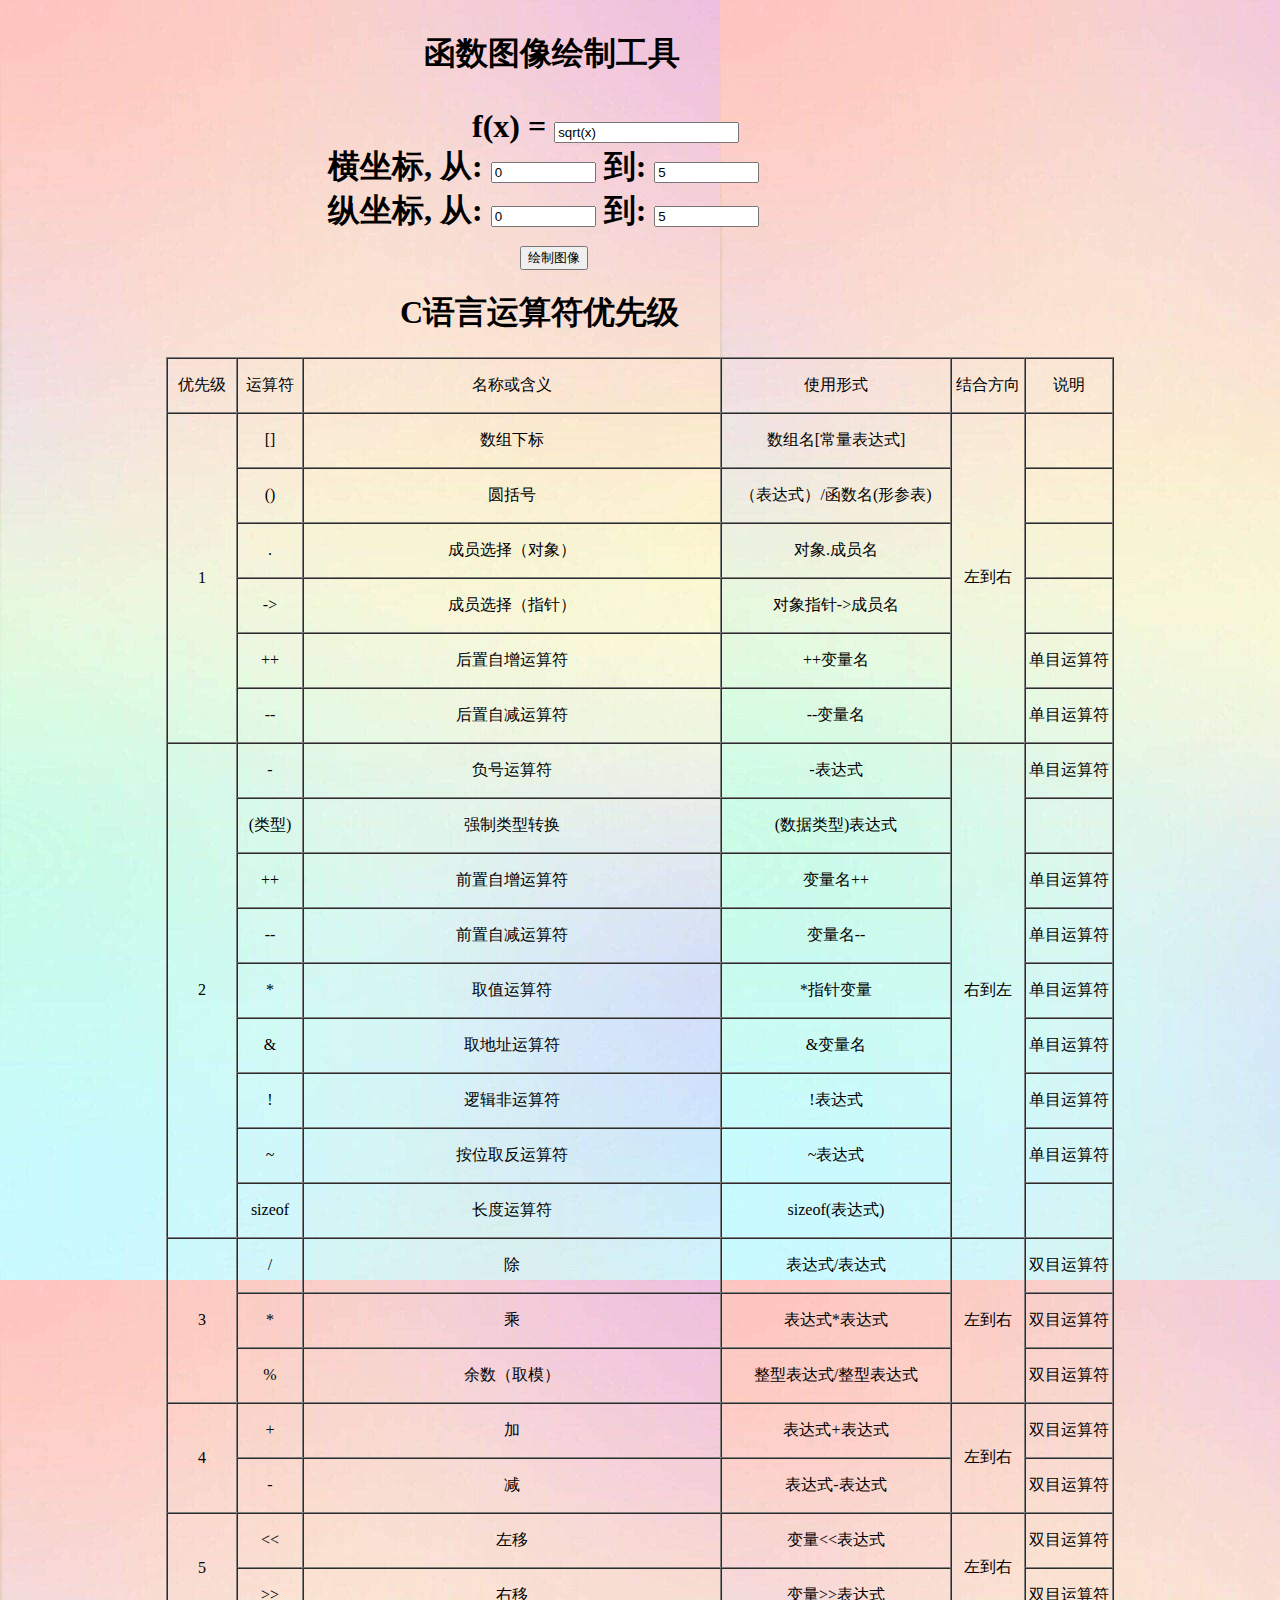
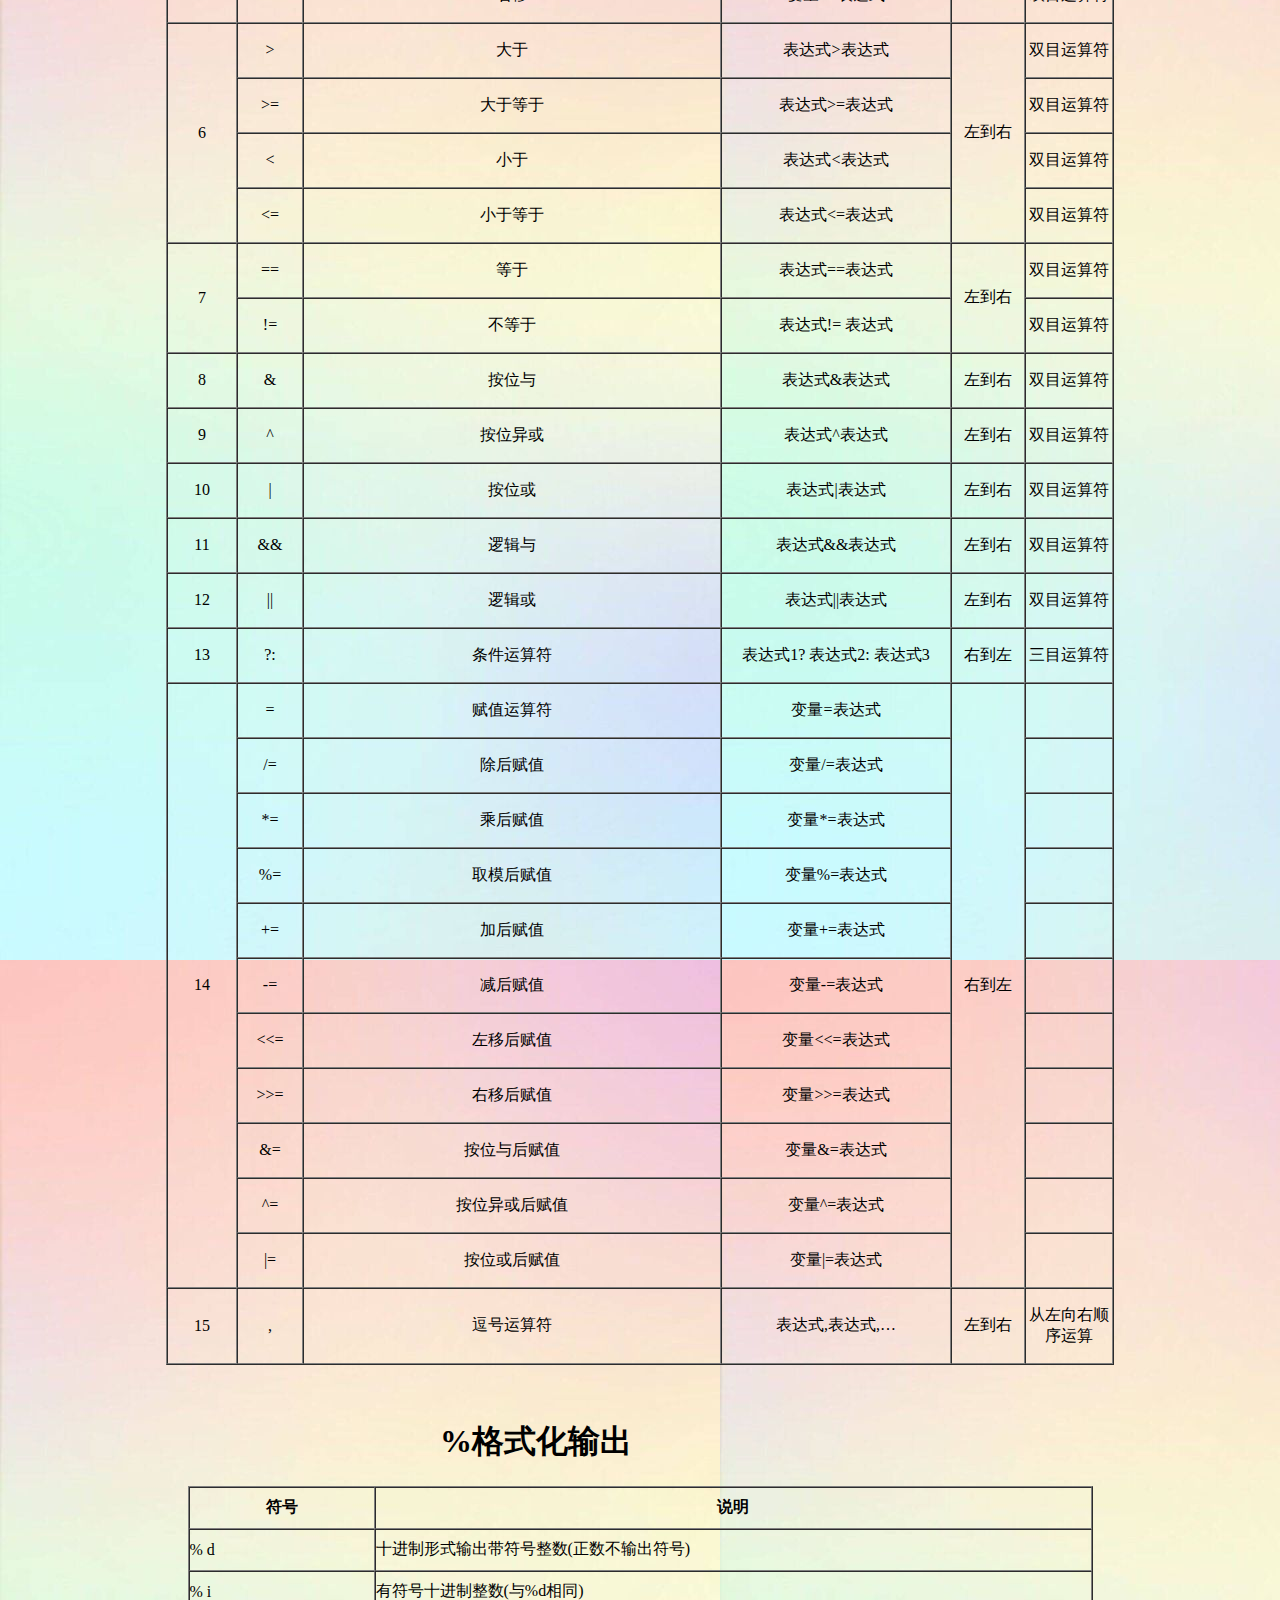
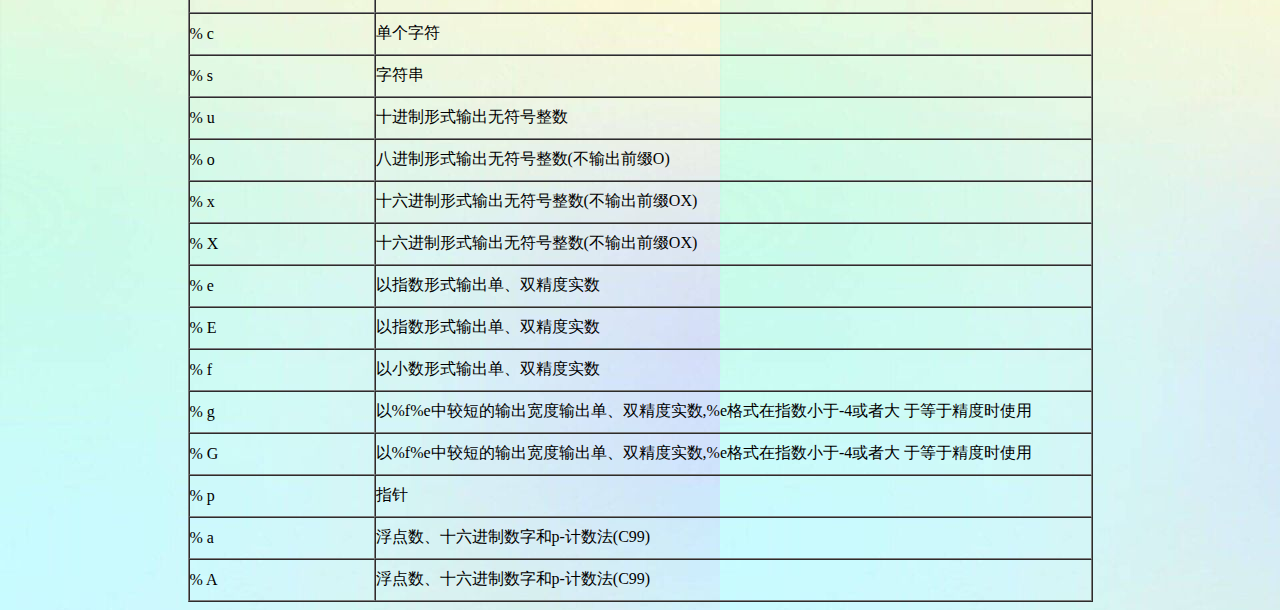
<file: index.html>
<!DOCTYPE html PUBLIC "-//W3C//DTD XHTML 1.0 Transitional//EN" "http://www.w3.org/TR/xhtml1/DTD/xhtml1-transitional.dtd">
<html xmlns="http://www.w3.org/1999/xhtml">
<head>
<meta http-equiv="Content-Type" content="text/html; charset=utf-8" />
<title>杂件</title>
<link rel="icon" href="img/badsmile.png">
<style type="text/css">
body {
	background-image: url(img/v2-affd6b88da47f8647b430c2040dd3123_hd.jpg);
}
</style>
</head>

<body>
<audio autoplay loop>
  <source src="img/勇闯天下.mp3" >
您的浏览器不支持 audio 元素。
</audio>
<h1><p><b>&nbsp;&nbsp;&nbsp;&nbsp;&nbsp;&nbsp;&nbsp;&nbsp;&nbsp;&nbsp;&nbsp;&nbsp;&nbsp;&nbsp;&nbsp;&nbsp;&nbsp;&nbsp;&nbsp;&nbsp;&nbsp;&nbsp;&nbsp;&nbsp;&nbsp;&nbsp;&nbsp;&nbsp;&nbsp;&nbsp;&nbsp;&nbsp;&nbsp;&nbsp;&nbsp;&nbsp;&nbsp;&nbsp;&nbsp;&nbsp;&nbsp;&nbsp;&nbsp;&nbsp;&nbsp;&nbsp;&nbsp;&nbsp;&nbsp;&nbsp;&nbsp;&nbsp;函数图像绘制工具</b><br>
<form name="form1" action="http://zh.numberempire.com/graphingcalculator.php" method="get">
&nbsp;&nbsp;&nbsp;&nbsp;&nbsp;&nbsp;&nbsp;&nbsp;&nbsp;&nbsp;&nbsp;&nbsp;&nbsp;&nbsp;&nbsp;&nbsp;&nbsp;&nbsp;&nbsp;&nbsp;&nbsp;&nbsp;&nbsp;&nbsp;&nbsp;&nbsp;&nbsp;&nbsp;&nbsp;&nbsp;&nbsp;&nbsp;&nbsp;&nbsp;&nbsp;&nbsp;&nbsp;&nbsp;&nbsp;&nbsp;&nbsp;&nbsp;&nbsp;&nbsp;&nbsp;&nbsp;&nbsp;&nbsp;&nbsp;&nbsp;&nbsp;&nbsp;&nbsp;&nbsp;&nbsp;&nbsp;&nbsp; f(x) = 
<input id="functions" name="functions" value="sqrt(x)" class="full_width" type="text"><br>
&nbsp;&nbsp;&nbsp;&nbsp;&nbsp;&nbsp;&nbsp;&nbsp;&nbsp;&nbsp;&nbsp;&nbsp;&nbsp;&nbsp;&nbsp;&nbsp;&nbsp;&nbsp;&nbsp;&nbsp;&nbsp;&nbsp;&nbsp;&nbsp;&nbsp;&nbsp;&nbsp;&nbsp;&nbsp;&nbsp;&nbsp;&nbsp;&nbsp;&nbsp;&nbsp;&nbsp;&nbsp;&nbsp;&nbsp;&nbsp;横坐标, 从:
<input id="xmin" name="xmin" value="0" size="10" type="text">
到: <input id="xmax" name="xmax" value="5" size="10" type="text"><br>

&nbsp;&nbsp;&nbsp;&nbsp;&nbsp;&nbsp;&nbsp;&nbsp;&nbsp;&nbsp;&nbsp;&nbsp;&nbsp;&nbsp;&nbsp;&nbsp;&nbsp;&nbsp;&nbsp;&nbsp;&nbsp;&nbsp;&nbsp;&nbsp;&nbsp;&nbsp;&nbsp;&nbsp;&nbsp;&nbsp;&nbsp;&nbsp;&nbsp;&nbsp;&nbsp;&nbsp;&nbsp;&nbsp;&nbsp;&nbsp;纵坐标, 从:
<input id="ymin" name="ymin" value="0" size="10" type="text">
到: <input id="ymax" name="ymax" value="5" size="10" type="text"><br>
&nbsp;&nbsp;&nbsp;&nbsp;&nbsp;&nbsp;&nbsp;&nbsp;&nbsp;&nbsp;&nbsp;&nbsp;&nbsp;&nbsp;&nbsp;&nbsp;&nbsp;&nbsp;&nbsp;&nbsp;&nbsp;&nbsp;&nbsp;&nbsp;&nbsp;&nbsp;&nbsp;&nbsp;&nbsp;&nbsp;&nbsp;&nbsp;&nbsp;&nbsp;&nbsp;&nbsp;&nbsp;&nbsp;&nbsp;&nbsp;&nbsp;&nbsp;&nbsp;&nbsp;&nbsp;&nbsp;&nbsp;&nbsp;&nbsp;&nbsp;&nbsp;&nbsp;&nbsp;&nbsp;&nbsp;&nbsp;&nbsp;&nbsp;&nbsp;&nbsp;&nbsp;&nbsp;&nbsp;
<input value="绘制图像" type="submit">
<input name="return" value="1" type="hidden">
</form></h1>
<h1>&nbsp;&nbsp;&nbsp;&nbsp;&nbsp;&nbsp;&nbsp;&nbsp;&nbsp;&nbsp;&nbsp;&nbsp;&nbsp;&nbsp;&nbsp;&nbsp;&nbsp;&nbsp;&nbsp;&nbsp;&nbsp;&nbsp;&nbsp;&nbsp;&nbsp;&nbsp;&nbsp;&nbsp;&nbsp;&nbsp;&nbsp;&nbsp;&nbsp;&nbsp;&nbsp;&nbsp;&nbsp;&nbsp;&nbsp;&nbsp;&nbsp;&nbsp;&nbsp;&nbsp;&nbsp;&nbsp;&nbsp;&nbsp;&nbsp;C语言运算符优先级</h1>
<table border="1" cellspacing="0" cellpadding="0"align="center">
  <tbody>
<tr>
<td width="68">
<p align="center">优先级</p>
</td>
<td width="64">
<p align="center">运算符</p>
</td>
<td width="416">
<p align="center">名称或含义</p>
</td>
<td width="228">
<p align="center">使用形式</p>
</td>
<td width="72">
<p align="center">结合方向</p>
</td>
<td width="86">
<p align="center">说明</p>
</td>
</tr>
<tr>
<td rowspan="6" width="68">
<p align="center">1</p>
</td>
<td width="64">
<p align="center">[]</p>
</td>
<td width="416">
<p align="center">数组下标</p>
</td>
<td width="228">
<p align="center">数组名[常量表达式]</p>
</td>
<td rowspan="6" width="72">
<p align="center">左到右</p>
</td>
<td width="86"></td>
</tr>
<tr>
<td width="64">
<p align="center">()</p>
</td>
<td width="416">
<p align="center">圆括号</p>
</td>
<td width="228">
<p align="center">（表达式）/函数名(形参表)</p>
</td>
<td width="86"></td>
</tr>
<tr>
<td width="64">
<p align="center">.</p>
</td>
<td width="416">
<p align="center">成员选择（对象）</p>
</td>
<td width="228">
<p align="center">对象.成员名</p>
</td>
<td width="86"></td>
</tr>
<tr>
<td width="64">
<p align="center">-&gt;</p>
</td>
<td width="416">
<p align="center">成员选择（指针）</p>
</td>
<td width="228">
<p align="center">对象指针-&gt;成员名</p>
</td>
<td width="86"></td>
</tr>
<tr>
<td width="64">
<p align="center">++</p>
</td>
<td width="416">
<p align="center">后置自增运算符</p>
</td>
<td width="228">
<p align="center">++变量名</p>
</td>
<td width="86">
<p align="center">单目运算符</p>
</td>
</tr>
<tr>
<td width="64">
<p align="center">--</p>
</td>
<td width="416">
<p align="center">后置自减运算符</p>
</td>
<td width="228">
<p align="center">--变量名</p>
</td>
<td width="86">
<p align="center">单目运算符</p>
</td>
</tr>
<tr>
<td rowspan="9" width="68">
<p align="center">2</p>
</td>
<td width="64">
<p align="center">-</p>
</td>
<td width="416">
<p align="center">负号运算符</p>
</td>
<td width="228">
<p align="center">-表达式</p>
</td>
<td rowspan="9" width="72">
<p align="center">右到左</p>
</td>
<td width="86">
<p align="center">单目运算符</p>
</td>
</tr>
<tr>
<td width="64">
<p align="center">(类型)</p>
</td>
<td width="416">
<p align="center">强制类型转换</p>
</td>
<td width="228">
<p align="center">(数据类型)表达式</p>
</td>
<td width="86"></td>
</tr>
<tr>
<td width="64">
<p align="center">++</p>
</td>
<td width="416">
<p align="center">前置自增运算符</p>
</td>
<td width="228">
<p align="center">变量名++</p>
</td>
<td width="86">
<p align="center">单目运算符</p>
</td>
</tr>
<tr>
<td width="64">
<p align="center">--</p>
</td>
<td width="416">
<p align="center">前置自减运算符</p>
</td>
<td width="228">
<p align="center">变量名--</p>
</td>
<td width="86">
<p align="center">单目运算符</p>
</td>
</tr>
<tr>
<td width="64">
<p align="center">*</p>
</td>
<td width="416">
<p align="center">取值运算符</p>
</td>
<td width="228">
<p align="center">*指针变量</p>
</td>
<td width="86">
<p align="center">单目运算符</p>
</td>
</tr>
<tr>
<td width="64">
<p align="center">&amp;</p>
</td>
<td width="416">
<p align="center">取地址运算符</p>
</td>
<td width="228">
<p align="center">&amp;变量名</p>
</td>
<td width="86">
<p align="center">单目运算符</p>
</td>
</tr>
<tr>
<td width="64">
<p align="center">!</p>
</td>
<td width="416">
<p align="center">逻辑非运算符</p>
</td>
<td width="228">
<p align="center">!表达式</p>
</td>
<td width="86">
<p align="center">单目运算符</p>
</td>
</tr>
<tr>
<td width="64">
<p align="center">~</p>
</td>
<td width="416">
<p align="center">按位取反运算符</p>
</td>
<td width="228">
<p align="center">~表达式</p>
</td>
<td width="86">
<p align="center">单目运算符</p>
</td>
</tr>
<tr>
<td width="64">
<p align="center">sizeof</p>
</td>
<td width="416">
<p align="center">长度运算符</p>
</td>
<td width="228">
<p align="center">sizeof(表达式)</p>
</td>
<td width="86"></td>
</tr>
<tr>
<td rowspan="3" width="68">
<p align="center">3</p>
</td>
<td width="64">
<p align="center">/</p>
</td>
<td width="416">
<p align="center">除</p>
</td>
<td width="228">
<p align="center">表达式/表达式</p>
</td>
<td rowspan="3" width="72">
<p align="center">左到右</p>
</td>
<td width="86">
<p align="center">双目运算符</p>
</td>
</tr>
<tr>
<td width="64">
<p align="center">*</p>
</td>
<td width="416">
<p align="center">乘</p>
</td>
<td width="228">
<p align="center">表达式*表达式</p>
</td>
<td width="86">
<p align="center">双目运算符</p>
</td>
</tr>
<tr>
<td width="64">
<p align="center">%</p>
</td>
<td width="416">
<p align="center">余数（取模）</p>
</td>
<td width="228">
<p align="center">整型表达式/整型表达式</p>
</td>
<td width="86">
<p align="center">双目运算符</p>
</td>
</tr>
<tr>
<td rowspan="2" width="68">
<p align="center">4</p>
</td>
<td width="64">
<p align="center">+</p>
</td>
<td width="416">
<p align="center">加</p>
</td>
<td width="228">
<p align="center">表达式+表达式</p>
</td>
<td rowspan="2" width="72">
<p align="center">左到右</p>
</td>
<td width="86">
<p align="center">双目运算符</p>
</td>
</tr>
<tr>
<td width="64">
<p align="center">-</p>
</td>
<td width="416">
<p align="center">减</p>
</td>
<td width="228">
<p align="center">表达式-表达式</p>
</td>
<td width="86">
<p align="center">双目运算符</p>
</td>
</tr>
<tr>
<td rowspan="2" width="68">
<p align="center">5</p>
</td>
<td width="64">
<p align="center">&lt;&lt;</p>
</td>
<td width="416">
<p align="center">左移</p>
</td>
<td width="228">
<p align="center">变量&lt;&lt;表达式</p>
</td>
<td rowspan="2" width="72">
<p align="center">左到右</p>
</td>
<td width="86">
<p align="center">双目运算符</p>
</td>
</tr>
<tr>
<td width="64">
<p align="center">&gt;&gt;</p>
</td>
<td width="416">
<p align="center">右移</p>
</td>
<td width="228">
<p align="center">变量&gt;&gt;表达式</p>
</td>
<td width="86">
<p align="center">双目运算符</p>
</td>
</tr>
<tr>
<td rowspan="4" width="68">
<p align="center">6</p>
</td>
<td width="64">
<p align="center">&gt;</p>
</td>
<td width="416">
<p align="center">大于</p>
</td>
<td width="228">
<p align="center">表达式&gt;表达式</p>
</td>
<td rowspan="4" width="72">
<p align="center">左到右</p>
</td>
<td width="86">
<p align="center">双目运算符</p>
</td>
</tr>
<tr>
<td width="64">
<p align="center">&gt;=</p>
</td>
<td width="416">
<p align="center">大于等于</p>
</td>
<td width="228">
<p align="center">表达式&gt;=表达式</p>
</td>
<td width="86">
<p align="center">双目运算符</p>
</td>
</tr>
<tr>
<td width="64">
<p align="center">&lt;</p>
</td>
<td width="416">
<p align="center">小于</p>
</td>
<td width="228">
<p align="center">表达式&lt;表达式</p>
</td>
<td width="86">
<p align="center">双目运算符</p>
</td>
</tr>
<tr>
<td width="64">
<p align="center">&lt;=</p>
</td>
<td width="416">
<p align="center">小于等于</p>
</td>
<td width="228">
<p align="center">表达式&lt;=表达式</p>
</td>
<td width="86">
<p align="center">双目运算符</p>
</td>
</tr>
<tr>
<td rowspan="2" width="68">
<p align="center">7</p>
</td>
<td width="64">
<p align="center">==</p>
</td>
<td width="416">
<p align="center">等于</p>
</td>
<td width="228">
<p align="center">表达式==表达式</p>
</td>
<td rowspan="2" width="72">
<p align="center">左到右</p>
</td>
<td width="86">
<p align="center">双目运算符</p>
</td>
</tr>
<tr>
<td width="64">
<p align="center">!=</p>
</td>
<td width="416">
<p align="center">不等于</p>
</td>
<td width="228">
<p align="center">表达式!= 表达式</p>
</td>
<td width="86">
<p align="center">双目运算符</p>
</td>
</tr>
<tr>
<td width="68">
<p align="center">8</p>
</td>
<td width="64">
<p align="center">&amp;</p>
</td>
<td width="416">
<p align="center">按位与</p>
</td>
<td width="228">
<p align="center">表达式&amp;表达式</p>
</td>
<td width="72">
<p align="center">左到右</p>
</td>
<td width="86">
<p align="center">双目运算符</p>
</td>
</tr>
<tr>
<td width="68">
<p align="center">9</p>
</td>
<td width="64">
<p align="center">^</p>
</td>
<td width="416">
<p align="center">按位异或</p>
</td>
<td width="228">
<p align="center">表达式^表达式</p>
</td>
<td width="72">
<p align="center">左到右</p>
</td>
<td width="86">
<p align="center">双目运算符</p>
</td>
</tr>
<tr>
<td width="68">
<p align="center">10</p>
</td>
<td width="64">

<p align="center">|</p>
</td>
<td width="416">
<p align="center">按位或</p>
</td>
<td width="228">
<p align="center">表达式|表达式</p>
</td>
<td width="72">
<p align="center">左到右</p>
</td>
<td width="86">
<p align="center">双目运算符</p>
</td>
</tr>
<tr>
<td width="68">
<p align="center">11</p>
</td>
<td width="64">
<p align="center">&amp;&amp;</p>
</td>
<td width="416">
<p align="center">逻辑与</p>
</td>
<td width="228">
<p align="center">表达式&amp;&amp;表达式</p>
</td>
<td width="72">
<p align="center">左到右</p>
</td>
<td width="86">
<p align="center">双目运算符</p>
</td>
</tr>
<tr>
<td width="68">
<p align="center">12</p>
</td>
<td width="64">
<p align="center">||</p>
</td>
<td width="416">
<p align="center">逻辑或</p>
</td>
<td width="228">
<p align="center">表达式||表达式</p>
</td>
<td width="72">
<p align="center">左到右</p>
</td>
<td width="86">
<p align="center">双目运算符</p>
</td>
</tr>
<tr>
<td width="68">
<p align="center">13</p>
</td>
<td width="64">
<p align="center">?:</p>
</td>
<td width="416">
<p align="center">条件运算符</p>
</td>
<td width="228">
<p align="center">表达式1? 表达式2: 表达式3</p>
</td>
<td width="72">
<p align="center">右到左</p>
</td>
<td width="86">
<p align="center">三目运算符</p>
</td>
</tr>
<tr>
<td rowspan="11" width="68">
<p align="center">14</p>
</td>
<td width="64">
<p align="center">=</p>
</td>
<td width="416">
<p align="center">赋值运算符</p>
</td>
<td width="228">
<p align="center">变量=表达式</p>
</td>
<td rowspan="11" width="72">
<p align="center">右到左</p>
</td>
<td width="86"></td>
</tr>
<tr>
<td width="64">
<p align="center">/=</p>
</td>
<td width="416">
<p align="center">除后赋值</p>
</td>
<td width="228">
<p align="center">变量/=表达式</p>
</td>
<td width="86"></td>
</tr>
<tr>
<td width="64">
<p align="center">*=</p>
</td>
<td width="416">
<p align="center">乘后赋值</p>
</td>
<td width="228">
<p align="center">变量*=表达式</p>
</td>
<td width="86"></td>
</tr>
<tr>
<td width="64">
<p align="center">%=</p>
</td>
<td width="416">
<p align="center">取模后赋值</p>
</td>
<td width="228">
<p align="center">变量%=表达式</p>
</td>
<td width="86"></td>
</tr>
<tr>
<td width="64">
<p align="center">+=</p>
</td>
<td width="416">
<p align="center">加后赋值</p>
</td>
<td width="228">
<p align="center">变量+=表达式</p>
</td>
<td width="86"></td>
</tr>
<tr>
<td width="64">
<p align="center">-=</p>
</td>
<td width="416">
<p align="center">减后赋值</p>
</td>
<td width="228">
<p align="center">变量-=表达式</p>
</td>
<td width="86"></td>
</tr>
<tr>
<td width="64">
<p align="center">&lt;&lt;=</p>
</td>
<td width="416">
<p align="center">左移后赋值</p>
</td>
<td width="228">
<p align="center">变量&lt;&lt;=表达式</p>
</td>
<td width="86"></td>
</tr>
<tr>
<td width="64">
<p align="center">&gt;&gt;=</p>
</td>
<td width="416">
<p align="center">右移后赋值</p>
</td>
<td width="228">
<p align="center">变量&gt;&gt;=表达式</p>
</td>
<td width="86"></td>
</tr>
<tr>
<td width="64">
<p align="center">&amp;=</p>
</td>
<td width="416">
<p align="center">按位与后赋值</p>
</td>
<td width="228">
<p align="center">变量&amp;=表达式</p>
</td>
<td width="86"></td>
</tr>
<tr>
<td width="64">
<p align="center">^=</p>
</td>
<td width="416">
<p align="center">按位异或后赋值</p>
</td>
<td width="228">
<p align="center">变量^=表达式</p>
</td>
<td width="86"></td>
</tr>
<tr>
<td width="64">
<p align="center">|=</p>
</td>
<td width="416">
<p align="center">按位或后赋值</p>
</td>
<td width="228">
<p align="center">变量|=表达式</p>
</td>
<td width="86"></td>
</tr>
<tr>
<td width="68">
<p align="center">15</p>
</td>
<td width="64">
<p align="center">,</p>
</td>
<td width="416">
<p align="center">逗号运算符</p>
</td>
<td width="228">
<p align="center">表达式,表达式,…</p>
</td>
<td width="72">
<p align="center">左到右</p>
</td>
<td width="86">
<p align="center">从左向右顺序运算</p>
</td>
</tr>
</tbody>
</table>
<p>&nbsp;</p>
<h1>&nbsp;&nbsp;&nbsp;&nbsp;&nbsp;&nbsp;&nbsp;&nbsp;&nbsp;&nbsp;&nbsp;&nbsp;&nbsp;&nbsp;&nbsp;&nbsp;&nbsp;&nbsp;&nbsp;&nbsp;&nbsp;&nbsp;&nbsp;&nbsp;&nbsp;&nbsp;&nbsp;&nbsp;&nbsp;&nbsp;&nbsp;&nbsp;&nbsp;&nbsp;&nbsp;&nbsp;&nbsp;&nbsp;&nbsp;&nbsp;&nbsp;&nbsp;&nbsp;&nbsp;&nbsp;&nbsp;&nbsp;&nbsp;&nbsp;&nbsp;&nbsp;&nbsp;&nbsp;&nbsp;%格式化输出</h1>
<table border="1" cellpadding="0" cellspacing="0"align="center">
<tr>
<th width="184" height="40">符号</th>
<th width="715" height="40">说明</th>
</tr>
<tr>
<td height="40">% d</td>
<td height="40">十进制形式输出带符号整数(正数不输出符号)</td>
</tr>
<tr>
<td height="40">% i</td>
<td height="40">有符号十进制整数(与%d相同)</td>
</tr>
<tr>
  <td height="40">% c</td>
  <td height="40">单个字符</td>
</tr>
<tr>
  <td height="40">% s</td>
  <td height="40">字符串</td>
</tr>
<tr>
  <td height="40">% u</td>
  <td height="40">十进制形式输出无符号整数</td>
</tr>
<tr>
  <td height="40">% o</td>
  <td height="40">八进制形式输出无符号整数(不输出前缀O)</td>
</tr>
<tr>
  <td height="40">% x</td>
  <td height="40">十六进制形式输出无符号整数(不输出前缀OX)</td>
</tr>
<tr>
  <td height="40">% X</td>
  <td height="40">十六进制形式输出无符号整数(不输出前缀OX)</td>
</tr>
<tr>
  <td height="40">% e</td>
  <td height="40">以指数形式输出单、双精度实数</td>
</tr>
<tr>
  <td height="40">% E</td>
  <td height="40">以指数形式输出单、双精度实数</td>
</tr>
<tr>
  <td height="40">% f</td>
  <td height="40">以小数形式输出单、双精度实数</td>
</tr>
<tr>
  <td height="40">% g</td>
  <td height="40">以%f%e中较短的输出宽度输出单、双精度实数,%e格式在指数小于-4或者大 于等于精度时使用</td>
</tr>
<tr>
  <td height="40">% G</td>
  <td height="40">以%f%e中较短的输出宽度输出单、双精度实数,%e格式在指数小于-4或者大 于等于精度时使用</td>
</tr>
<tr>
  <td height="40">% p</td>
  <td height="40">指针</td>
</tr>
<tr>
  <td height="40">% a</td>
  <td height="40">浮点数、十六进制数字和p-计数法(C99)</td>
</tr>
<tr>
  <td height="40">% A</td>
  <td height="40">浮点数、十六进制数字和p-计数法(C99)</td>
</tr>
</table>
</body>
</html>
</file>
